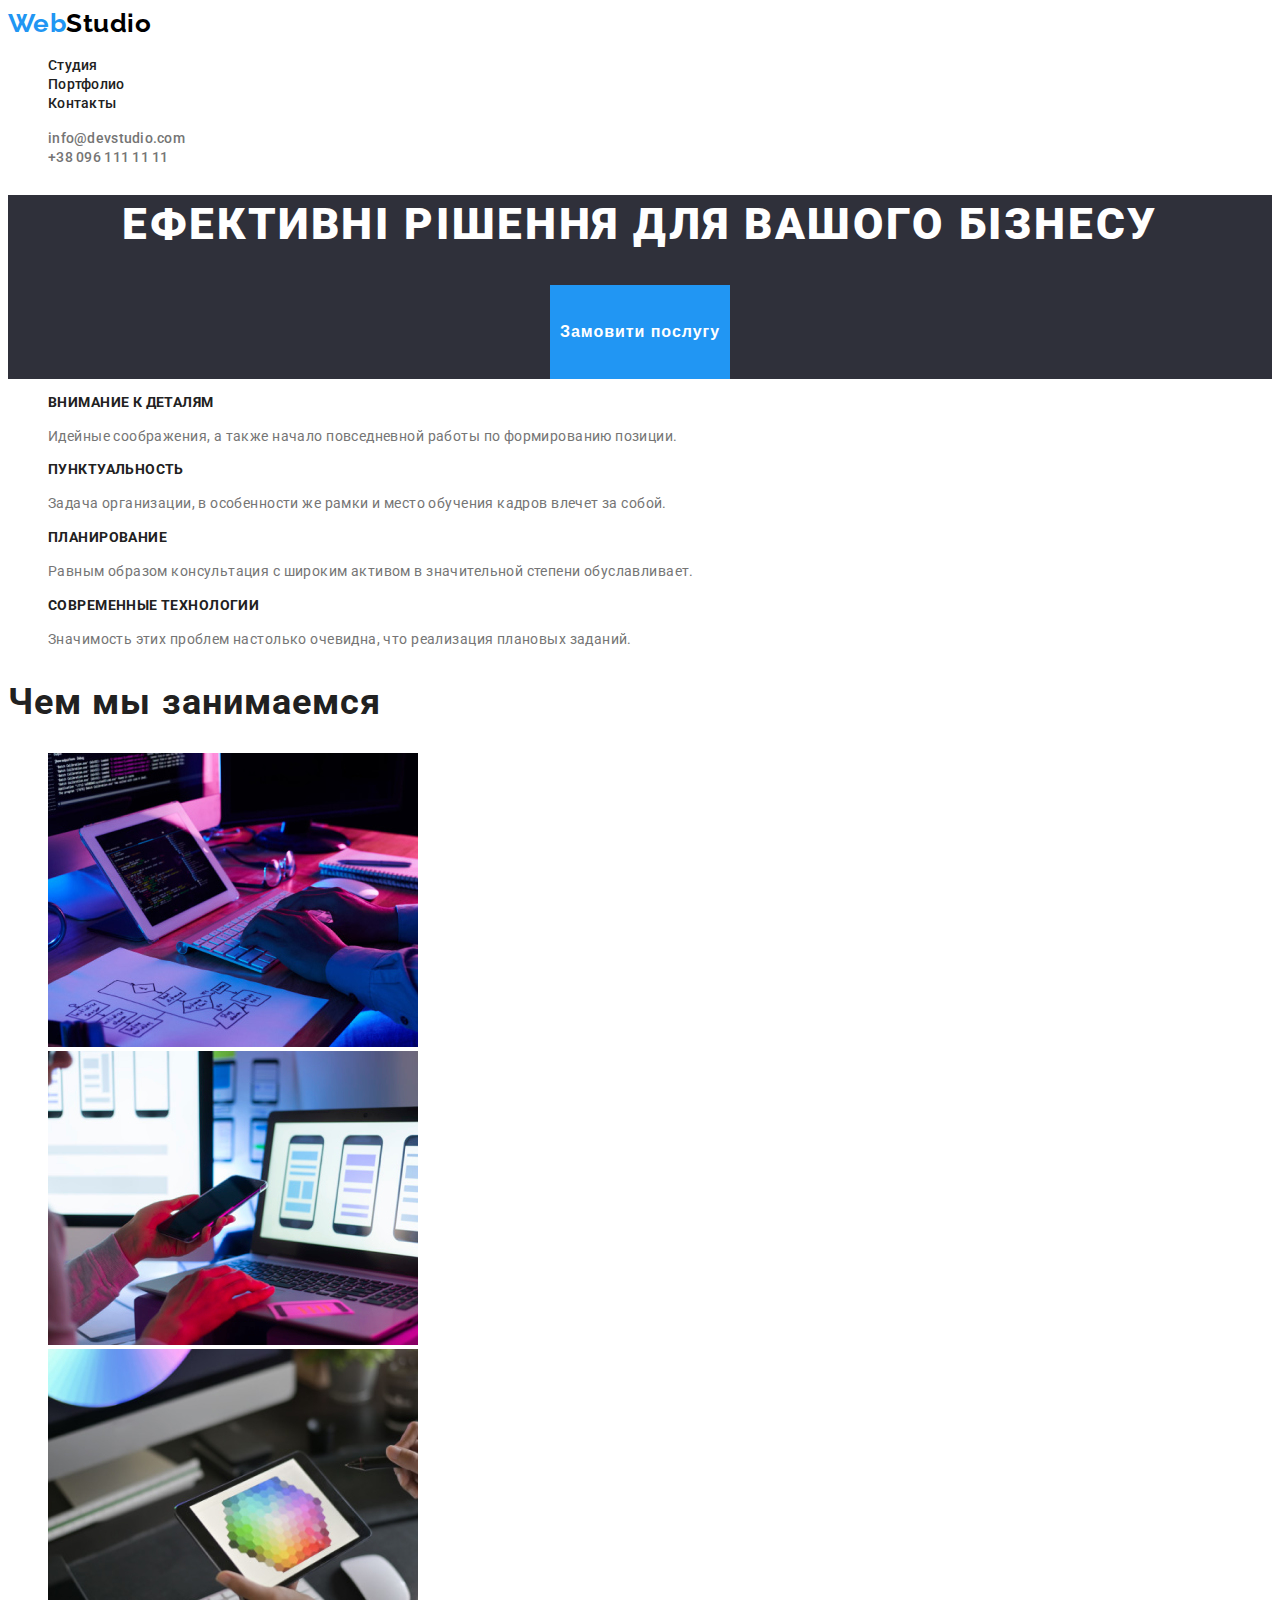
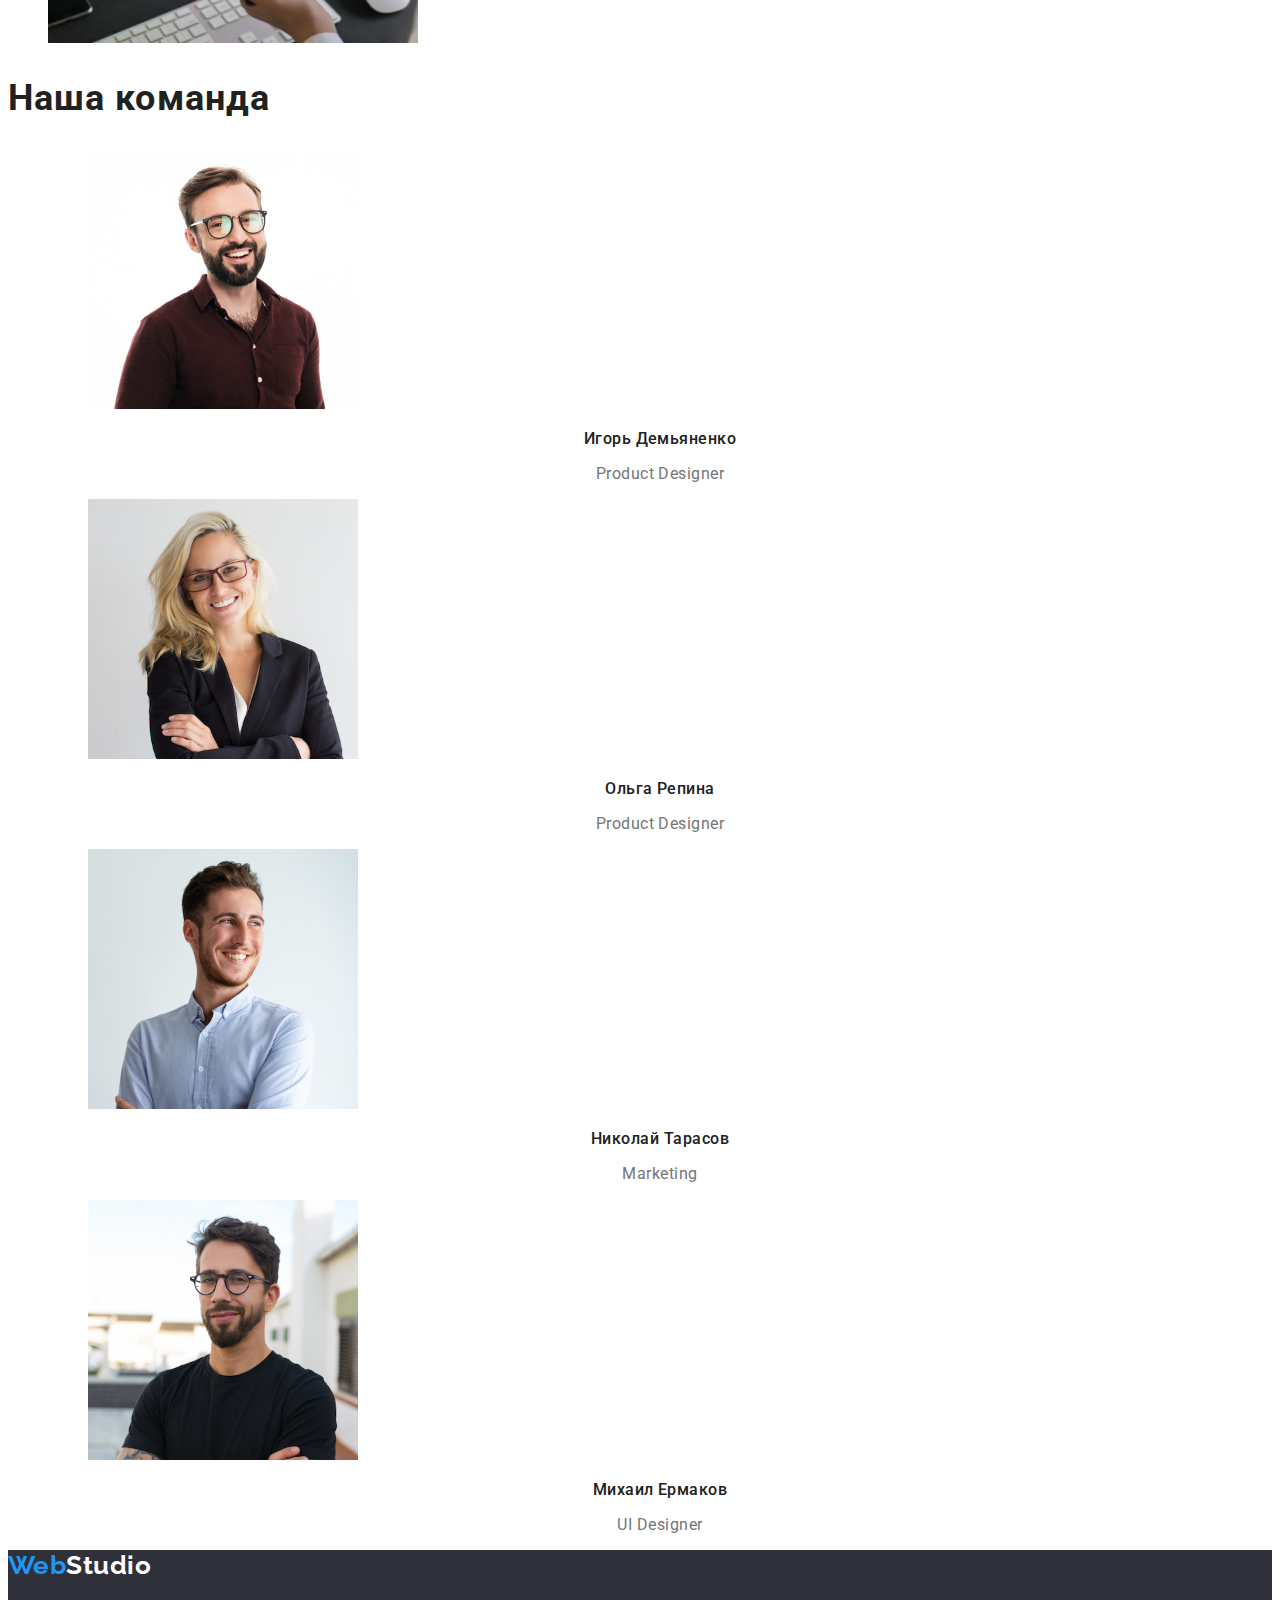
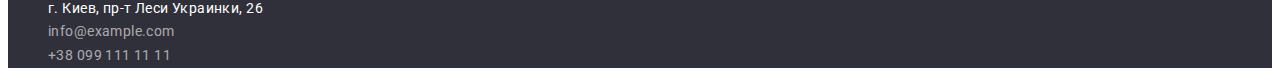
<file: index.html>
<!DOCTYPE html>
<html lang="ru">
  <head>
    <meta charset="UTF-8" />
    <meta http-equiv="X-UA-Compatible" content="IE=edge" />
    <meta name="viewport" content="width=device-width, initial-scale=1.0" />
    <link rel="preconnect" href="https://fonts.googleapis.com" />
    <link rel="preconnect" href="https://fonts.gstatic.com" crossorigin />
    <link
      href="https://fonts.googleapis.com/css2?family=Raleway:wght@700&family=Roboto:wght@400;500;700;900&display=swap"
      rel="stylesheet"
    />
    <link href="./css/styles.css" rel="stylesheet" />
    <title>WebStudio</title>
  </head>
  <body class="body">
    <!-- Header -->
    <header class="header">
      <nav class="header-nav">
        <a href="./index.html" class="logo link"
          >Web<span class="logo-black">Studio</span>
        </a>
        <ul class="header-nav-list list">
          <li>
            <a class="header-nav-link link" href="./index.html">Студия</a>
          </li>
          <li>
            <a class="header-nav-link link" href="./portfolio.html"
              >Портфолио</a
            >
          </li>
          <li><a class="header-nav-link link" href="">Контакты</a></li>
        </ul>
      </nav>
      <ul class="header-contakt list">
        <li>
          <a class="header-contakt-mail link" href="mailto:info@devstudio.com"
            >info@devstudio.com</a
          >
        </li>
        <li>
          <a class="header-contakt-tel link" href="tel:+380961111111"
            >+38 096 111 11 11</a
          >
        </li>
      </ul>
    </header>
    <main class="main">
      <!-- Герой -->
      <section class="hero">
        <h1 class="hero-title">Ефективні рішення для вашого бізнесу</h1>
        <button class="hero-button" type="button">Замовити послугу</button>
      </section>
      <!-- Особенности -->
      <section class="list-pec">
        <ul class="list-sec list">
          <li>
            <h3 class="list-header">Внимание к деталям</h3>
            <p class="list-text">
              Идейные соображения, а также начало повседневной работы по
              формированию позиции.
            </p>
          </li>
          <li>
            <h3 class="list-header">Пунктуальность</h3>
            <p class="list-text">
              Задача организации, в особенности же рамки и место обучения кадров
              влечет за собой.
            </p>
          </li>
          <li>
            <h3 class="list-header">Планирование</h3>
            <p class="list-text">
              Равным образом консультация с широким активом в значительной
              степени обуславливает.
            </p>
          </li>
          <li>
            <h3 class="list-header">Современные технологии</h3>
            <p class="list-text">
              Значимость этих проблем настолько очевидна, что реализация
              плановых заданий.
            </p>
          </li>
        </ul>
      </section>
      <!-- Деятельность -->
      <section class="activity">
        <h2 class="activity-header">Чем мы занимаемся</h2>
        <ul class="activity-list list">
          <li class="activity-item">
            <img src="./images/klava.jpg" alt="алгоритмы" width="370" />
          </li>
          <li class="activity-item">
            <img
              src="./images/notebook.jpg"
              alt="мобильные приложения"
              width="370"
            />
          </li>
          <li class="activity-item">
            <img src="./images/ipad.jpg" alt="девайсы" width="370" />
          </li>
        </ul>
      </section>
      <!-- Team -->
      <section class="team">
        <h2 class="team-header">Наша команда</h2>
        <ul class="team-list list">
          <li class="team-item">
            <figure class="team-item-figure">
              <img
                src="./images/IgorDem.jpg"
                alt="Игорь Демьяненко"
                width="270"
              />
              <figcaption class="team-item-figcaption">
                <p class="team-item-header">Игорь Демьяненко</p>
                <p class="team-item-text" lang="en">Product Designer</p>
              </figcaption>
            </figure>
          </li>
          <li class="team-item">
            <figure class="team-item-figure">
              <img src="./images/OlRepina.jpg" alt="Ольга Репина" width="270" />
              <figcaption class="team-item-figcaption">
                <p class="team-item-header">Ольга Репина</p>
                <p class="team-item-text" lang="en">Product Designer</p>
              </figcaption>
            </figure>
            <figure class="team-item-figure">
              <img
                src="./images/NikTarasov.jpg"
                alt="Николай Тарасов"
                width="270"
              />
              <figcaption class="team-item-figcaption">
                <p class="team-item-header">Николай Тарасов</p>
                <p class="team-item-text" lang="en">Marketing</p>
              </figcaption>
            </figure>
          </li>
          <li class="team-item">
            <figure class="team-item-figure">
              <img
                src="./images/MiErmakov.jpg"
                alt="Михаил Ермаков"
                width="270"
              />
              <figcaption class="team-item-figcaption">
                <p class="team-item-header">Михаил Ермаков</p>
                <p class="team-item-text" lang="en">UI Designer</p>
              </figcaption>
            </figure>
          </li>
        </ul>
      </section>
    </main>
    <!-- Футер -->
    <footer class="footer">
      <a href="./index.html" class="logo link"
        >Web<span class="logo-white">Studio</span></a
      >
      <address class="address">
        <ul class="address-list list">
          <li>
            <a
              class="address-list-item link"
              href="https://bit.ly/3pXMvUd"
              target="_blank"
              rel="noopener noreferrer"
            >
              г. Киев, пр-т Леси Украинки, 26
            </a>
          </li>
          <li>
            <a class="address-list-mail link" href="mailto:example.com"
              >info@example.com</a
            >
          </li>
          <li>
            <a class="address-list-tel link" href="tel:+380991111111"
              >+38 099 111 11 11</a
            >
          </li>
        </ul>
      </address>
    </footer>
  </body>
</html>
</file>
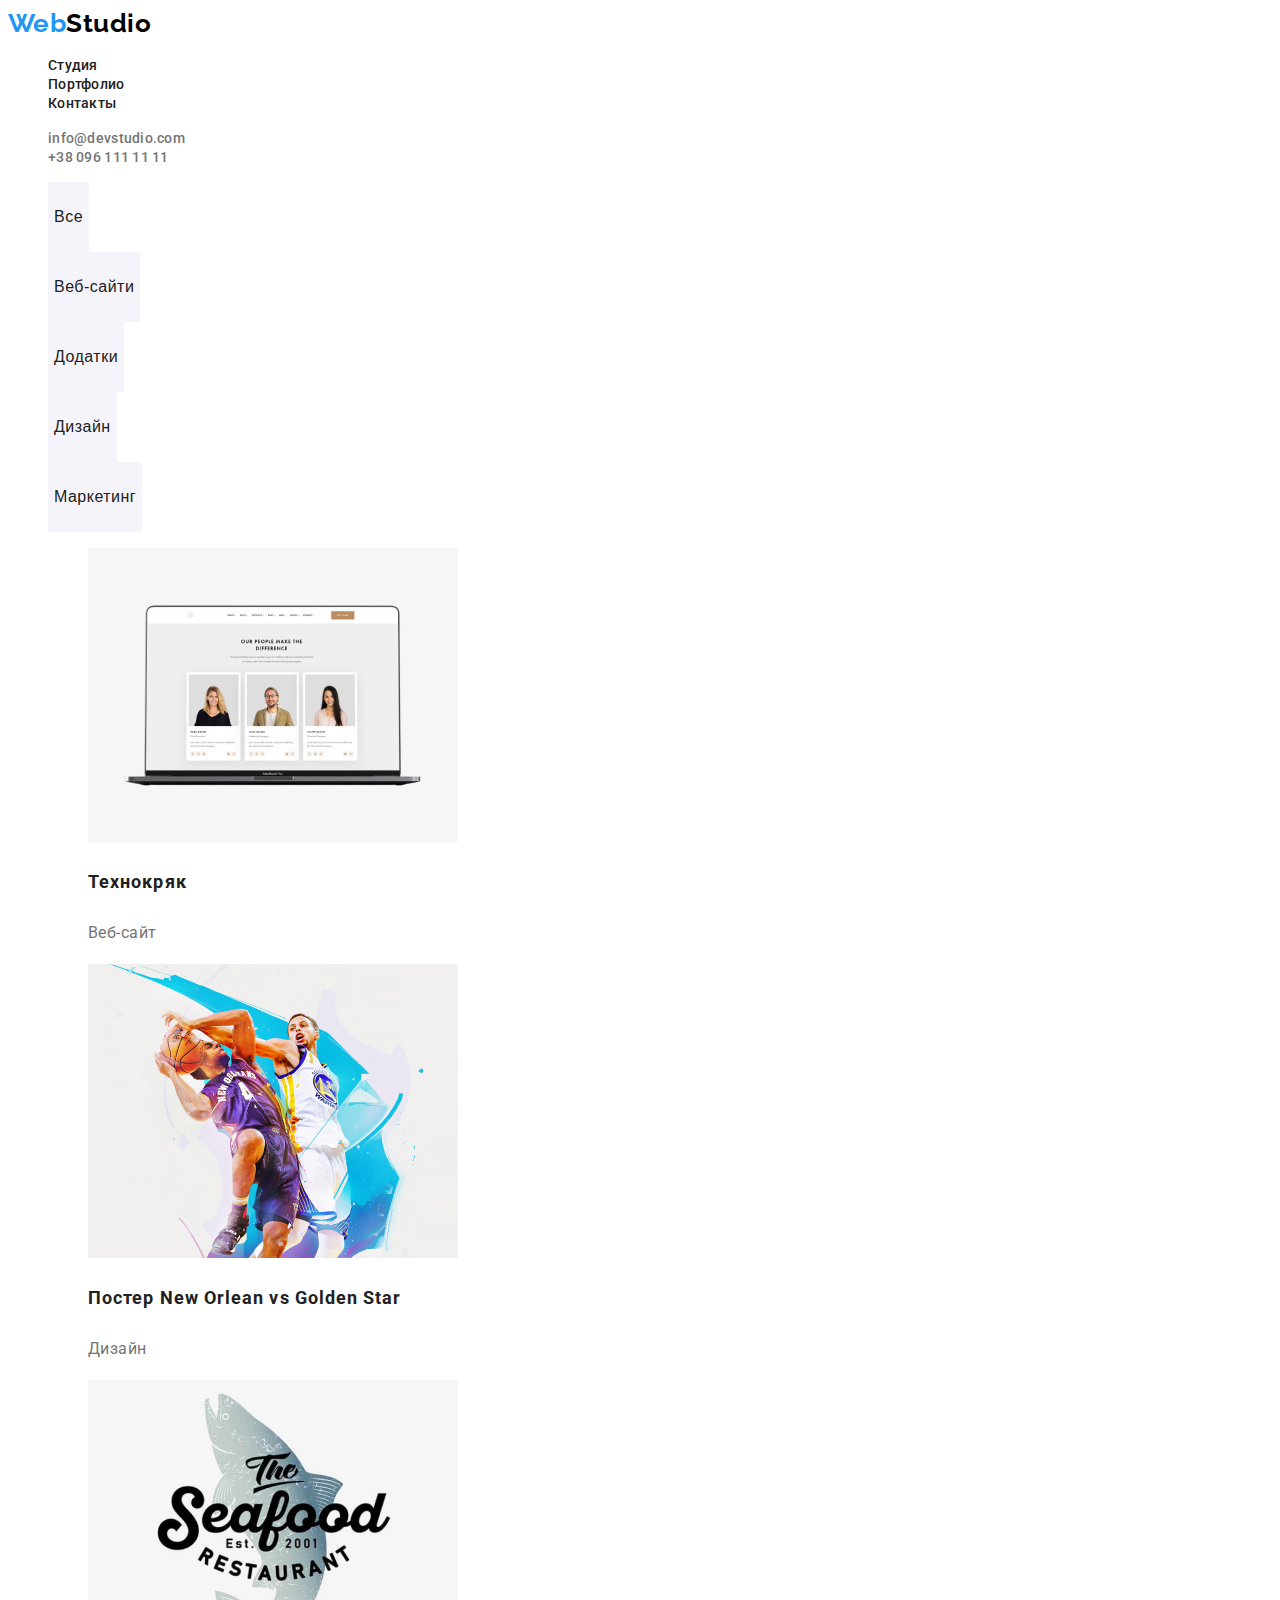
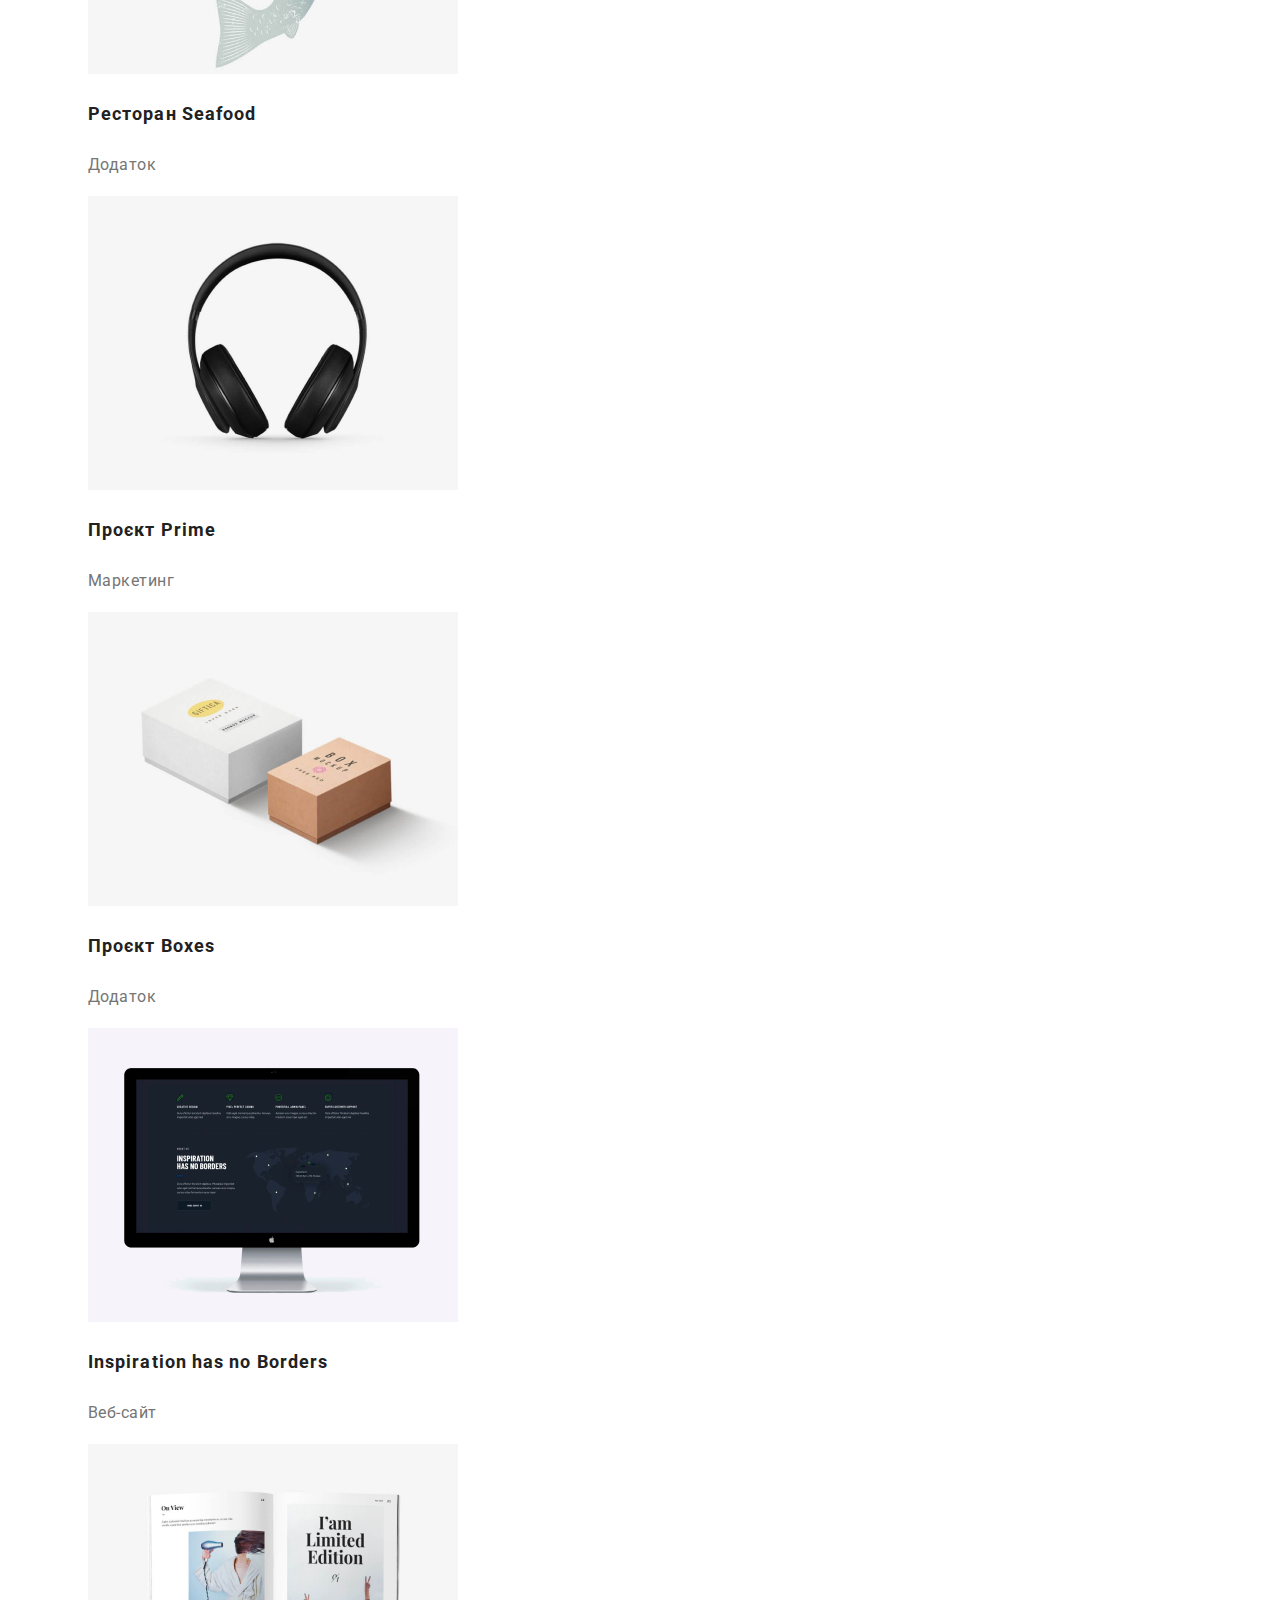
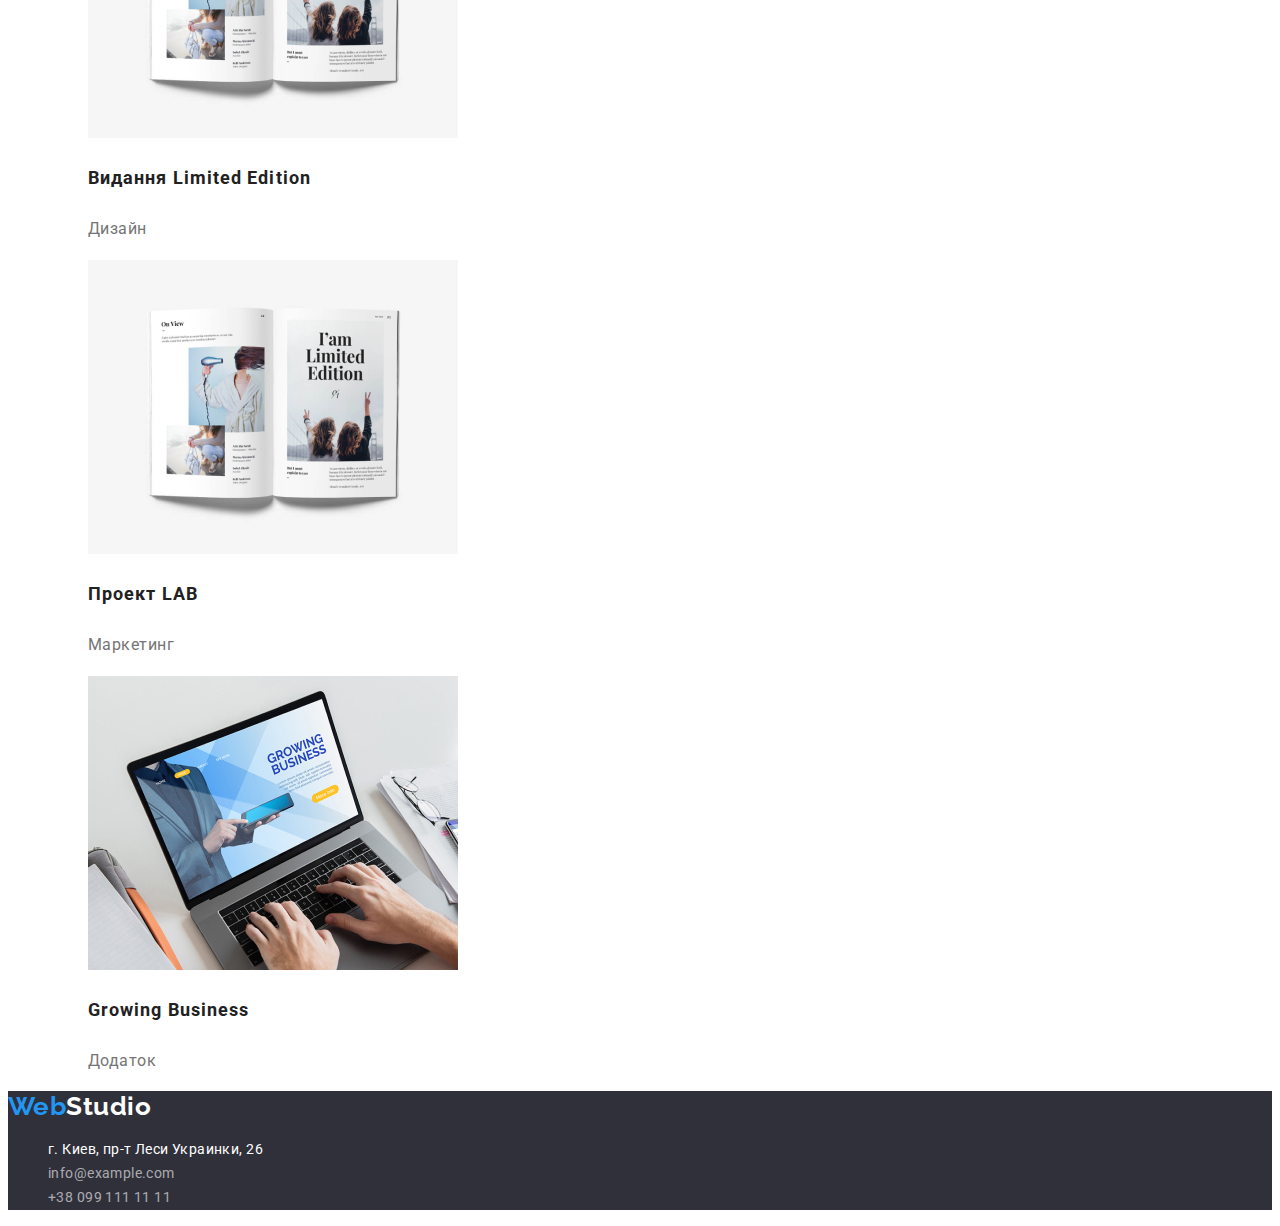
<file: portfolio.html>
<!DOCTYPE html>
<html lang="ru">
  <head>
    <meta charset="UTF-8" />
    <meta http-equiv="X-UA-Compatible" content="IE=edge" />
    <meta name="viewport" content="width=device-width, initial-scale=1.0" />
    <link href="./css/styles.css" rel="stylesheet" />
    <link rel="preconnect" href="https://fonts.googleapis.com" />
    <link rel="preconnect" href="https://fonts.gstatic.com" crossorigin />
    <link
      href="https://fonts.googleapis.com/css2?family=Raleway:wght@700&family=Roboto:wght@400;500;700;900&display=swap"
      rel="stylesheet"
    />
    <title>WebStudio</title>
  </head>
  <body class="body">
    <!-- Header -->
    <header class="header">
      <nav class="header-nav">
        <a href="./index.html" class="logo link"
          >Web<span class="logo-black">Studio</span>
        </a>
        <ul class="header-nav-list list">
          <li>
            <a class="header-nav-link link" href="./index.html">Студия</a>
          </li>
          <li>
            <a class="header-nav-link link" href="./portfolio.html"
              >Портфолио</a
            >
          </li>
          <li><a class="header-nav-link link" href="">Контакты</a></li>
        </ul>
      </nav>
      <ul class="header-contakt list">
        <li>
          <a class="header-contakt-mail link" href="mailto:info@devstudio.com"
            >info@devstudio.com</a
          >
        </li>
        <li>
          <a class="header-contakt-tel link" href="tel:+380961111111"
            >+38 096 111 11 11</a
          >
        </li>
      </ul>
    </header>
    <main>
      <h1 hidden>Наши разработки</h1>
      <!-- Блок кнопок -->
      <ul class="radiobutton list">
        <li>
          <button class="radio" type="button">Все</button>
        </li>
        <li>
          <button class="radio" type="button">Веб-сайти</button>
        </li>
        <li>
          <button class="radio" type="button">Додатки</button>
        </li>
        <li>
          <button class="radio" type="button">Дизайн</button>
        </li>
        <li>
          <button class="radio" type="button">Маркетинг</button>
        </li>
      </ul>

      <!-- Портфолио -->

      <ul class="portfolio-list list">
        <li>
          <figure class="figure">
            <img src="./images/Technorcr.jpg" alt="Технокряк" width="370" />
            <figcaption class="figure-caption">
              <p class="portfolio-list-title">Технокряк</p>
              <p class="portfolio-list-text">Веб-сайт</p>
            </figcaption>
          </figure>
        </li>
        <li>
          <figure class="figure">
            <img
              src="./images/Poster.jpg"
              alt="Постер New Orlean vs Golden Star"
              width="370"
            />
            <figcaption class="figure-caption">
              <p class="portfolio-list-title">
                Постер New Orlean vs Golden Star
              </p>
              <p class="portfolio-list-text">Дизайн</p>
            </figcaption>
          </figure>
          <figure class="figure">
            <img
              src="./images/Seafood.jpg"
              alt="Ресторан Seafood"
              width="370"
            />
            <figcaption class="figure-caption">
              <p class="portfolio-list-title">Ресторан Seafood</p>
              <p class="portfolio-list-text">Додаток</p>
            </figcaption>
          </figure>
        </li>
        <li>
          <figure class="figure">
            <img src="./images/PrimeProj.jpg" alt="Проєкт Prime" width="370" />
            <figcaption class="figure-caption">
              <p class="portfolio-list-title">Проєкт Prime</p>
              <p class="portfolio-list-text">Маркетинг</p>
            </figcaption>
          </figure>
        </li>
        <li>
          <figure class="figure">
            <img src="./images/BoxProj.jpg" alt="Проєкт Boxes" width="370" />
            <figcaption class="figure-caption">
              <p class="portfolio-list-title">Проєкт Boxes</p>
              <p class="portfolio-list-text">Додаток</p>
            </figcaption>
          </figure>
        </li>
        <li>
          <figure class="figure">
            <img
              src="./images/noBorders.jpg"
              alt="Inspiration has no Borders"
              width="370"
            />
            <figcaption class="figure-caption">
              <p class="portfolio-list-title">Inspiration has no Borders</p>
              <p class="portfolio-list-text">Веб-сайт</p>
            </figcaption>
          </figure>
        </li>
        <li>
          <figure class="figure">
            <img
              src="./images/LimEdit.jpg"
              alt="Видання Limited Edition"
              width="370"
            />
            <figcaption class="figure-caption">
              <p class="portfolio-list-title">Видання Limited Edition</p>
              <p class="portfolio-list-text">Дизайн</p>
            </figcaption>
          </figure>
        </li>

        <li>
          <figure class="figure">
            <img src="./images/LimEdit.jpg" alt="Проєкт LAB" width="370" />
            <figcaption class="figure-caption">
              <p class="portfolio-list-title">Проект LAB</p>
              <p class="portfolio-list-text">Маркетинг</p>
            </figcaption>
          </figure>
        </li>
        <li>
          <figure class="figure">
            <img
              src="./images/Growing.jpg"
              alt="Growing Business"
              width="370"
            />
            <figcaption class="figure-caption">
              <p class="portfolio-list-title">Growing Business</p>
              <p class="portfolio-list-text">Додаток</p>
            </figcaption>
          </figure>
        </li>
      </ul>
    </main>
    <!-- Футер -->
    <footer class="footer">
      <a href="./index.html" class="logo link"
        >Web<span class="logo-white">Studio</span></a
      >
      <address class="address">
        <ul class="address-list list">
          <li>
            <a
              class="address-list-item link"
              href="https://bit.ly/3pXMvUd"
              target="_blank"
              rel="noopener noreferrer"
            >
              г. Киев, пр-т Леси Украинки, 26
            </a>
          </li>
          <li>
            <a class="address-list-mail link" href="mailto:example.com"
              >info@example.com</a
            >
          </li>
          <li>
            <a class="address-list-tel link" href="tel:+380991111111"
              >+38 099 111 11 11</a
            >
          </li>
        </ul>
      </address>
    </footer>
  </body>
</html>
</file>
<file: css/styles.css>
:root {
  --primary-text-color: #757575;
  --head-text-color: #212121;
  --accent-color: #2196f3;
  --primary-white-color: #ffffff;
  --hero-background-color: #2f303a;
  --button-background-color: #f5f4fa;
  --primary-background-color: #f5f5f5;
  --logo-black-color: #000;
}
.body {
  font-family: Roboto, sans-serif;
  color: var(--primary-text-color);
  letter-spacing: 0.03em;
  background-color: var(--primary-white-color);
}

/* Логотип верхний */
.logo {
  color: var(--accent-color);
  font-family: "Raleway", sans-serif;
  font-weight: 700;
  font-size: 26px;
  line-height: 1.19;
}
.logo-black {
  color: var(--logo-black-color);
}

/* убираем точки списков */
.list {
  list-style: none;
}

/* убираем подчеркивание ссылок */
.link {
  text-decoration: none;
}

/* Заголовки */
.list-header {
  font-weight: 700;
  font-size: 18px;
  line-height: 2;
}
/* Подписи под заголовками */
.list-text {
  font-size: 16px;
  line-height: 1.87;
}

/* Header */
.header-nav-link {
  color: var(--head-text-color);
  font-weight: 500;
  font-size: 14px;
  line-height: 1.14;
  letter-spacing: 0.02em;
}

.header-contakt-mail,
.header-contakt-tel {
  color: var(--primary-text-color);
  font-weight: 500;
  font-size: 14px;
  line-height: 1.14;
  letter-spacing: 0.02em;
}

.header-nav-link:hover,
.header-contakt-mail:hover,
.header-contakt-tel:hover,
.header-nav-link:focus,
.header-contakt-mail:focus,
.header-contakt-tel:focus {
  color: var(--accent-color);
}

/* Герой */
.hero {
  background-color: var(--hero-background-color);
  color: var(--primary-white-color);
}

/* Кнопка героя*/
.hero-button {
  background-color: var(--accent-color);
  color: var(--primary-white-color);
  border: none;
  font-weight: 700;
  line-height: 1.87;
  letter-spacing: 0.06em;
  padding: 32px 10px;
  margin: auto;
  display: block;
  font-size: 16px;
  cursor: pointer;
}

.hero-title {
  font-weight: 900;
  font-size: 44px;
  line-height: 1.36;
  letter-spacing: 0.06em;
  text-transform: uppercase;
  text-align: center;
}

/* Особенности */

.list-header {
  color: var(--head-text-color);
  font-weight: 700;
  font-size: 14px;
  line-height: 1.14;
  text-align: left;
  letter-spacing: 0.03em;
  text-transform: uppercase;
}
.list-text {
  font-size: 14px;
  line-height: 1.7;
  text-align: left;
  letter-spacing: 0.03em;
}

/* Деятельность */

/*-- Team -- */
.team-header,
.activity-header {
  color: var(--head-text-color);
  font-weight: 700;
  font-size: 36px;
  line-height: 1.17;
  letter-spacing: 0.03em;
}
.team-item-header {
  color: var(--head-text-color);
  font-weight: 500;
  font-size: 16px;
  line-height: 1.19;
  letter-spacing: 0.03em;
  text-align: center;
}
.team-item-text {
  color: var(--portfolio-text-color);
  font-size: 16px;
  line-height: 1.19;
  letter-spacing: 0.03em;
  text-align: center;
}
/*-- Футер -- */
.footer {
  background-color: var(--hero-background-color);
}
.logo-white {
  color: var(--primary-white-color);
}

.address-list-item {
  color: var(--primary-white-color);
  font-weight: 400;
  font-size: 14px;
  line-height: 1.71;
  letter-spacing: 0.03em;
  font-style: normal;
}
.address-list-mail {
  color: rgba(255, 255, 255, 0.6);
  font-weight: 400;
  font-size: 14px;
  line-height: 1.71;
  letter-spacing: 0.03em;
  font-style: normal;
}
.address-list-tel {
  color: rgba(255, 255, 255, 0.6);
  font-weight: 400;
  font-size: 14px;
  line-height: 1.71;
  letter-spacing: 0.03em;
  font-style: normal;
}

.address-list-item:hover,
.address-list-mail:hover,
.address-list-tel:hover,
.address-list-item:focus,
.address-list-mail:focus,
.address-list-tel:focus {
  color: var(--accent-color);
}
/*----------------------------------------*/
/*-- +++++++++++++ПОРТФОЛИО+++++++++++ -- */

.radio {
  background-color: var(--button-background-color);
  color: var(--head-text-color);
  border: none;
  font-weight: 500;
  line-height: 1.63;
  letter-spacing: 0.03em;
  padding: 22px 6px;
  display: inline-block;
  font-size: 16px;
  cursor: pointer;
}
.radio:hover,
.radio:focus {
  color: var(--primary-white-color);
  background-color: var(--accent-color);
}

.portfolio-list-title {
  color: var(--head-text-color);
  font-weight: 700;
  font-size: 18px;
  line-height: 2;
  text-align: left;
  letter-spacing: 0.06em;
}
.portfolio-list-text {
  color: var(--portfolio-text-color);
  font-size: 16px;
  line-height: 1.87;
  text-align: left;
  letter-spacing: 0.03em;
}
</file>
